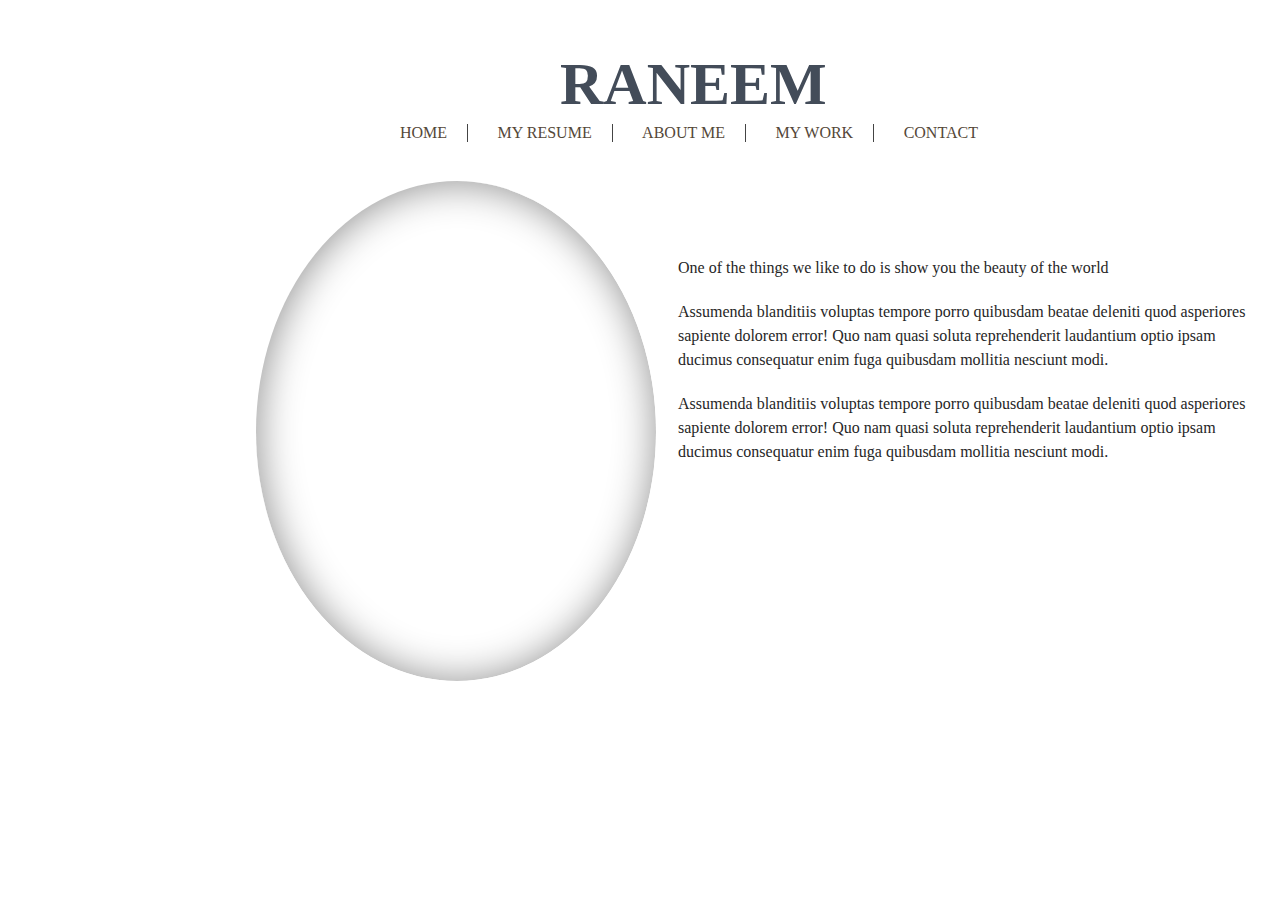
<file: index.html>
<!DOCTYPE html>
<html>
  <head>
    <meta charset="utf-8">
    <meta name="description" content="description">
    <title>.</title>
    <link href="css/screen.css" media="screen" rel="stylesheet">
  </head>
  <!--[if IE]>
<script src="http://html5shiv.googlecode.com/svn/trunk/html5.js"></script>
<![endif]-->

<body>
  <h1>RANEEM</h1>
  <ul id="menu">
      <li><a href="index.html">Home</a></li>

      <li><a href="resume.html">My Resume</a></li>
      <li><a href="about-me.html">About Me</a></li>
      <li><a href="examples.html">My Work</a></li>
      <li class="left"><a href="contact.html">Contact</a></li>
  </ul>

<div id="box">

<div id="overlay">
  <span id="plus">+</span>
</div>
  </div>

  <div id="content">
      <section class="content"><p>One of the things we like to do is show you the beauty of the world</p>
      <p>Assumenda blanditiis voluptas tempore porro quibusdam beatae deleniti quod asperiores sapiente dolorem error! Quo nam quasi soluta reprehenderit laudantium optio ipsam ducimus consequatur enim fuga quibusdam mollitia nesciunt modi.</p>
      <p>Assumenda blanditiis voluptas tempore porro quibusdam beatae deleniti quod asperiores sapiente dolorem error! Quo nam quasi soluta reprehenderit laudantium optio ipsam ducimus consequatur enim fuga quibusdam mollitia nesciunt modi.</p></section>
    </div>




</body>
</html>
</file>
<file: css/screen.css>
* {
  padding: 0;
  margin: 0;
  cursor: crosshair;
}

h1 {
 font-family: Didot;
 font-size: 60px;
 color: #434C59;
 margin-left: 400px;
}


header {
  margin: 0 0 0 400px;
}

body {
  width: 960px;
  margin: 50px auto;
}
#menu {
  background: white;
  color: #544738;
  font-family: helvetica, sans-serif;
  width: 960px;
  margin: 5px 25% ;
}

ul li {
  border-right: 1px solid #444;
  list-style: none;
  margin-right: 25px;
  font-family: Futura;
  text-transform: uppercase;
  padding-right: 20px;
  display: inline-block;
}

li a {
  color: #544738;
  text-decoration: none;
  float: left;
  curser:default;
}

li a:hover {
  color: rgba(0, 0, 0, 0.75);
  opacity: 0.4;
}

.left {
  border-right: 2px dashed transparent;
}

#content {
  width: 960px;
  margin: auto;
}

#box {
  float:  left;
  width: 400px;
  height: 500px;
  box-shadow: inset 1px 1px 40px 0  rgba(0, 0,0 , 0.45);
  border-bottom: 2px solid #fff;
  border-right: 2px solid #fff;
  margin: 30px 20px auto 10%;
  background: url(https://s-media-cache-ak0.pinimg.com/736x/23/13/92/231392b670a9573be5364d3506664a9d.jpg);
  background-size: cover;
  border-radius: 100%;
}

#overlay {
  background: rgba(0,0,0,0.75);
  text-align: center;
  padding: 200px 0 190px 0;
  opacity: 0;
  border-radius: 100%;
  -webkit-transition: opacity .5s ease;
  -moz-transition: opacity .5s ease;

}

#box:hover #overlay {
  opacity: 1;
}

#plus {
  font-family: Helvetica;
  font-weight: 900;
  color: rgba(255,255,255,.85);
  font-size: 96px;
}


#content {
  margin: 100px auto auto 50px;
  padding-left: 100px;
}

.content p {
  padding: 10px;
  font-family: futura;
  color: #262626;
  line-height: 1.5;
}
</file>
